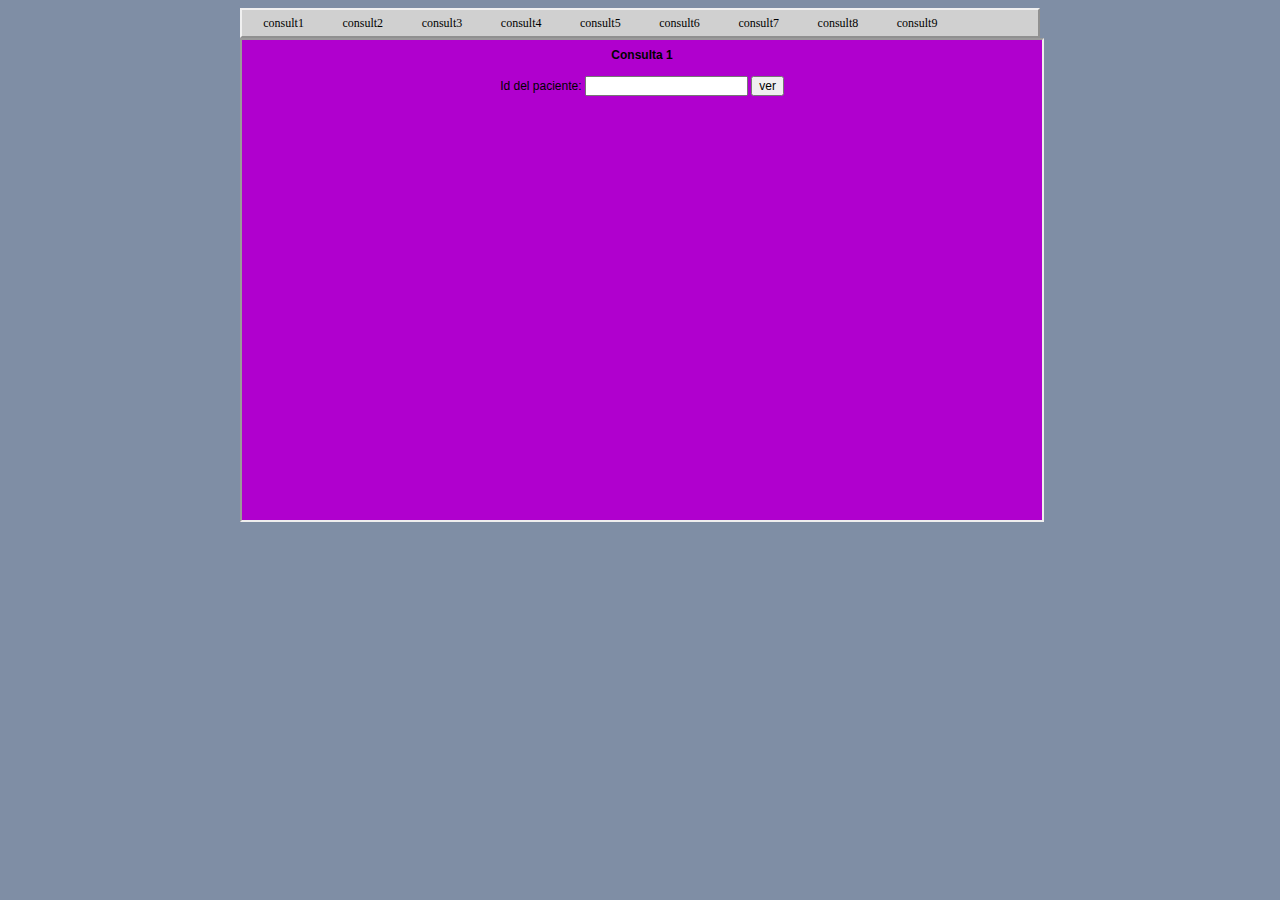
<file: Client/index.htm>
<html>
	<head>
		<title>
			WebClient
		</title>
		<style type="text/css">
			<!--
			.menuBar {
				border-right: #909090 2px solid;
				padding-right: 2px;
				border-top: #F0F0F0 2px solid;
				padding-left: 2px;
				padding-bottom: 4px;
				border-left: #F0F0F0 2px solid;
				padding-top: 4px;
				border-bottom: #909090 2px solid;
				backGround-color: #D0D0D0;
				text-align: left;
			}
			
			a {
				font-family: Verdana;
				font-size: 12px;
				color: #000000;
			}
			
			a:link {
				text-decoration: none;
			}
			
			a:visited {
				text-decoration: none;
				color: #000000;
			}
			
			a:hover {
				text-decoration: none;
				color: #000000;
			}
			
			a:active {
				text-decoration: none;
				color: #000000;
			}
			-->
		</style>
	<meta http-equiv="Content-Type" content="text/html; charset=iso-8859-1"></head>
	<body bgcolor="#7F8EA5">
		<center>
			<table width="800" height="500" border="0" cellspacing="0" cellpadding="0">
				<tr>
					<td height="20">
						<table class="menuBar" width="100%" height="20" border="0" cellspacing="0" cellpadding="0">
							<tr>
								<td width="10%" align="center">
									<a href="consult1.htm" target="sub">
										consult1
									</a>
								</td>
								<td width="10%" align="center">
									<a href="consult2.htm" target="sub">
										consult2
									</a>
								</td>
								<td width="10%" align="center">
									<a href="consult3.htm" target="sub">
										consult3
									</a>
								</td>
								<td width="10%" align="center">
									<a href="consult4.htm" target="sub">
										consult4
									</a>
								</td>
								<td width="10%" align="center">
									<a href="consult5.htm" target="sub">
										consult5
									</a>
								</td>
								<td width="10%" align="center">
									<a href="consult6.htm" target="sub">
										consult6
									</a>
								</td>
								<td width="10%" align="center">
									<a href="consult7.htm" target="sub">
										consult7
									</a>
								</td>
								<td width="10%" align="center">
									<a href="consult8.htm" target="sub">
										consult8
									</a>
								</td>
								<td width="10%" align="center">
									<a href="consult9.htm" target="sub">
										consult9
									</a>
								</td>
								<td width="10%" align="center">
									&nbsp;
								</td>
							</tr>
						</table>
					</td>
				</tr>
				<tr>
					<td height="480">
						<iFrame name="sub" width="100%" height="100%" src="consult1.htm">
						</iFrame>
					</td>
				</tr>
			</table>
		</center>
	</body>
</html>
</file>
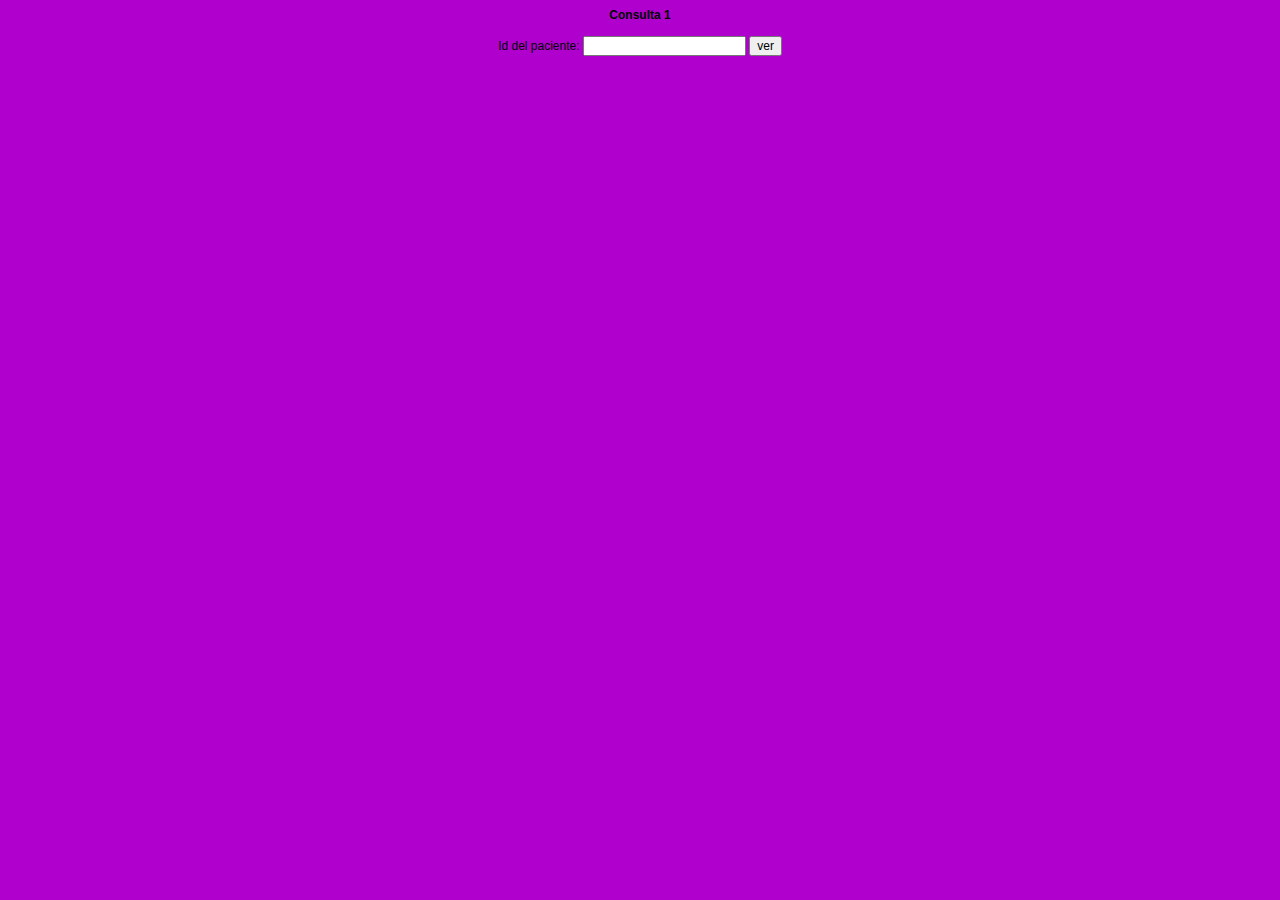
<file: Client/consult1.htm>
<html>
	<head>
		<script language="JavaScript" type="text/javascript">
			<!--
			function init() {
				fconsult.useService("http://localhost/Server/Service.asmx?WSDL", "webService", null);
			}
			
			function getResult(value) {
				fconsult.webService.callService(onResult, "Consult1", value);
			}
			
			function onResult(result) {
				if (!result.error) {
					var html = "";
					html += "<html>";
					html += "<head>";
					html += "<link href='style.css' rel='stylesheet' type='text/css'>";
					html += "<head>";
					html += "<body bgcolor='BUTTONFACE'>";
					html += "<center>";
					html += "<b>Consulta 1</b><br><br>";
					html += "Id del paciente: " + fconsult.tid.value + "<br><br>";
					html += "<table width='100%' border='1'>";
					html += "<tr>";
					html += "<th width='12%'>Id</th>";
					html += "<th width='12%'>Nombre</th>";
					html += "<th width='12%'>Apellido</th>";
					html += "<th width='12%'>Fecha de Nac.</th>";
					html += "<th width='12%'>Examen</th>";
					html += "<th width='12%'>Estado</th>";
					html += "<th width='12%'>Fecha de Exam.</th>";
					html += "<th width='12%'>Fecha de Result.</th>";
					html += "<th width='*'>&nbsp;</th>";
					html += "</tr>";
					var data = null;
					for (i=0; i<result.value.length-1; i++) {
						if (result.value[i] != "") {
							data = result.value[i].split(",");
						} else {
							break;
						}
						html += "<tr>";
						for (j=0; j<8; j++) {
							if (data[j] != undefined) {
								html += "<td width='12%'>";
								html += data[j];
								html += "</td>";
							}
						}
						html += "<td width='*'>";
						html += "&nbsp;";
						html += "</td>";
						html += "</tr>";
					}
					html += "</table>";
					html += "</center>";
					html += "</body>";
					html += "</html>";
					document.writeln(html);
				} else {
					window.alert("Id no v�lido!");
				}
			}
			-->
		</script>
	  <link href="style.css" rel="stylesheet" type="text/css">
	</head>
	<body bgcolor="BUTTONFACE" onload="init();">
		<form action="#" method="get" name="fconsult" id="fconsult" target="_self">
			<center>
				<b>Consulta 1</b><br>
				<br>
				Id del paciente: <input type="text" name="tid" id="n">
				<input type="button" onClick="getResult(new Array(fconsult.tid.value));" value="ver">
			</center>
		</form>
	</body>
</html>
</file>
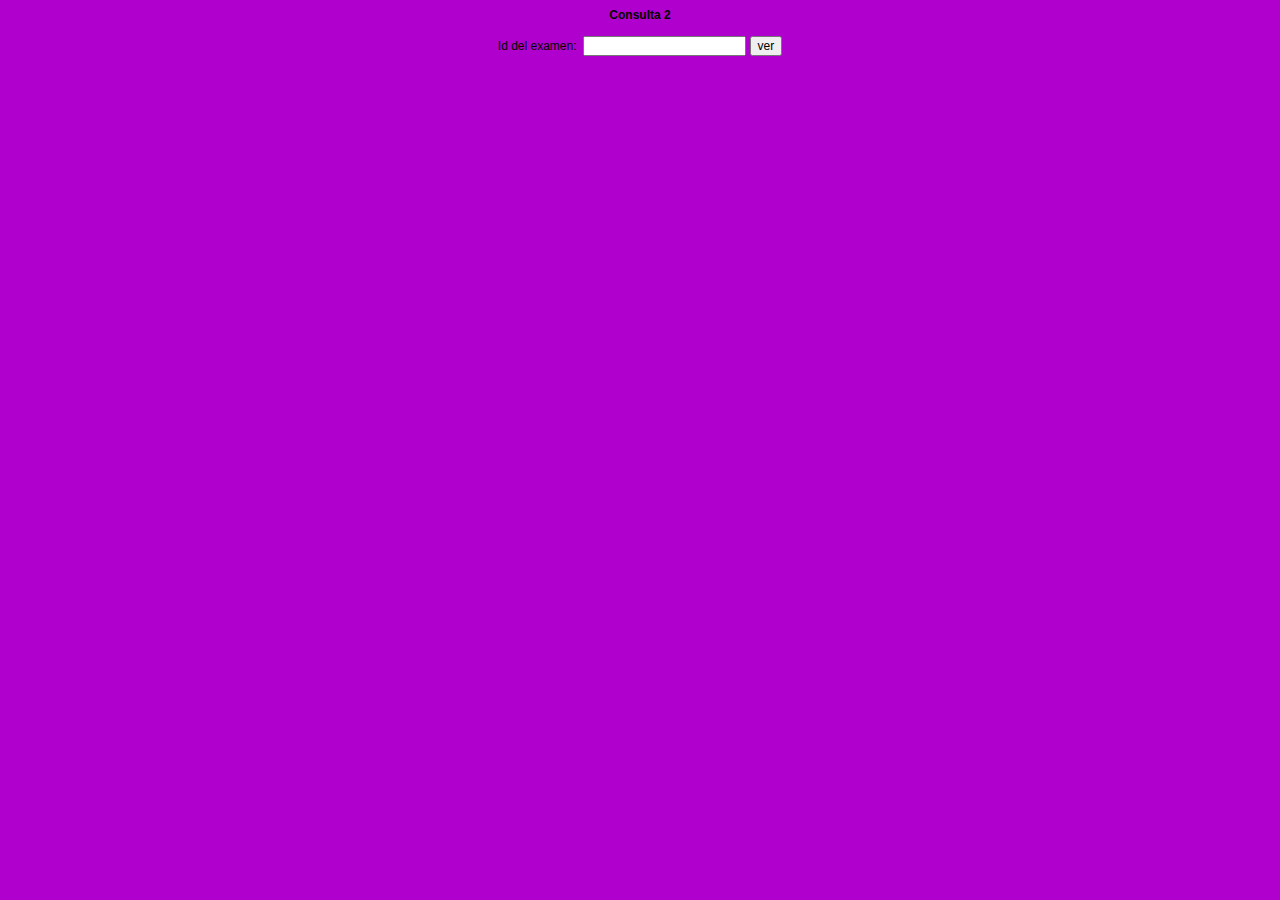
<file: Client/consult2.htm>
<html>
	<head>
		<script language="JavaScript" type="text/javascript">
			<!--
			function init() {
				fconsult.useService("http://localhost/Server/Service.asmx?WSDL", "webService", null);
			}
			
			function getResult(value) {
				fconsult.webService.callService(onResult, "Consult2", value);
			}
			
			function onResult(result) {
				if (!result.error) {
					var html = "";
					html += "<html>";
					html += "<head>";
					html += "<link href='style.css' rel='stylesheet' type='text/css'>";
					html += "<head>";
					html += "<body bgcolor='BUTTONFACE'>";
					html += "<center>";
					html += "<b>Consulta 2</b><br><br>";
					html += "Id del examen: " + fconsult.tid.value + "<br><br>";
					html += "<table width='100%' border='1'>";
					html += "<tr>";
					html += "<th width='16%'>Id</th>";
					html += "<th width='16%'>Nombre</th>";
					html += "<th width='16%'>Apellido</th>";
					html += "<th width='16%'>Estado</th>";
					html += "<th width='16%'>Id de examen</th>";
					html += "<th width='16%'>Tipo</th>";
					html += "<th width='*'>&nbsp;</th>";
					html += "</tr>";
					var data = null;
					for (i=0; i<result.value.length-1; i++) {
						if (result.value[i] != "") {
							data = result.value[i].split(",");
						} else {
							break;
						}
						html += "<tr>";
						for (j=0; j<6; j++) {
							if (data[j] != undefined) {
								html += "<td width='16%'>";
								html += data[j];
								html += "</td>";
							}
						}
						html += "<td width='*'>";
						html += "&nbsp;";
						html += "</td>";
						html += "</tr>";
					}
					html += "</table>";
					html += "</center>";
					html += "</body>";
					html += "</html>";
					document.writeln(html);
				} else {
					window.alert("Id no v�lido!");
				}
			}
			-->
		</script>
	  <link href="style.css" rel="stylesheet" type="text/css">
	</head>
	<body bgcolor="BUTTONFACE" onload="init();">
		<form action="#" method="get" name="fconsult" id="fconsult" target="_self">
			<center>
				<b>Consulta 2</b><br>
				<br>
				Id del examen:&nbsp;
				<input type="text" name="tid" id="tid">
				<input type="button" onClick="getResult(new Array(fconsult.tid.value));" value="ver">
			</center>
		</form>
	</body>
</html>
</file>
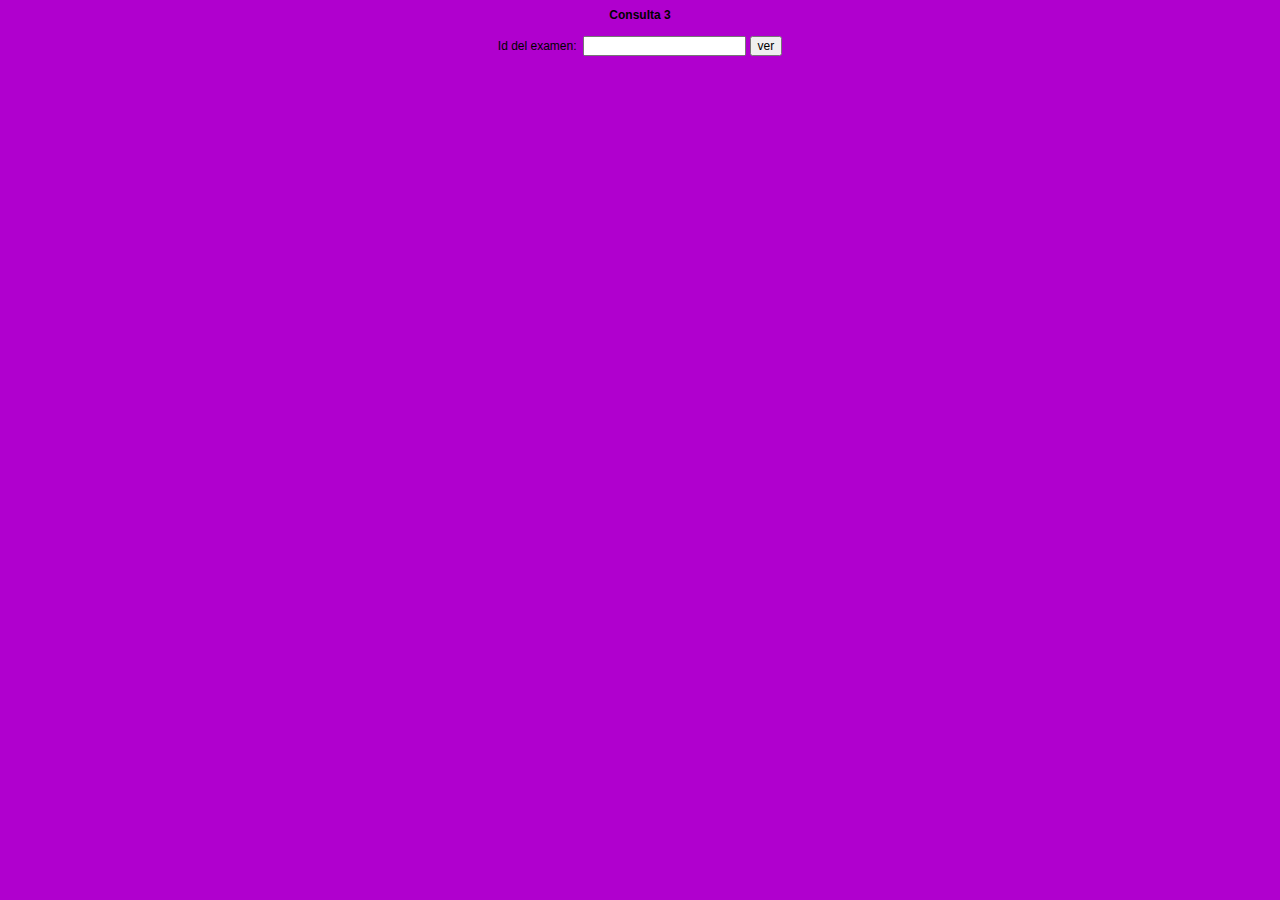
<file: Client/consult3.htm>
<html>
	<head>
		<script language="JavaScript" type="text/javascript">
			<!--
			function init() {
				fconsult.useService("http://localhost/Server/Service.asmx?WSDL", "webService", null);
			}
			
			function getResult(value) {
				fconsult.webService.callService(onResult, "Consult3", value);
			}
			
			function onResult(result) {
				if (!result.error) {
					var html = "";
					html += "<html>";
					html += "<head>";
					html += "<link href='style.css' rel='stylesheet' type='text/css'>";
					html += "<head>";
					html += "<body bgcolor='BUTTONFACE'>";
					html += "<center>";
					html += "<b>Consulta 3</b><br><br>";
					html += "Id del examen: " + fconsult.tid.value + "<br><br>";
					html += "<table width='100%' border='1'>";
					html += "<tr>";
					html += "<th width='14%'>Id</th>";
					html += "<th width='14%'>Nombre</th>";
					html += "<th width='14%'>Apellido 1</th>";
					html += "<th width='14%'>Apellido 2</th>";
					html += "<th width='14%'>Estado</th>";
					html += "<th width='14%'>Descripcion</th>";
					html += "<th width='14%'>Valor</th>";
					html += "<th width='*'>&nbsp;</th>";
					html += "</tr>";
					var data = null;
					for (i=0; i<result.value.length-1; i++) {
						if (result.value[i] != "") {
							data = result.value[i].split(",");
						} else {
							break;
						}
						html += "<tr>";
						for (j=0; j<7; j++) {
							if (data[j] != undefined) {
								html += "<td width='14%'>";
								html += data[j];
								html += "</td>";
							}
						}
						html += "<td width='*'>";
						html += "&nbsp;";
						html += "</td>";
						html += "</tr>";
					}
					html += "</table>";
					html += "</center>";
					html += "</body>";
					html += "</html>";
					document.writeln(html);
				} else {
					window.alert("Id no v�lido!");
				}
			}
			-->
		</script>
	  <link href="style.css" rel="stylesheet" type="text/css">
	</head>
	<body bgcolor="BUTTONFACE" onload="init();">
		<form action="#" method="get" name="fconsult" id="fconsult" target="_self">
			<center>
				<b>Consulta 3</b><br>
				<br>
				Id del examen:&nbsp;
				<input type="text" name="tid" id="tid">
				<input type="button" onClick="getResult(new Array(fconsult.tid.value));" value="ver">
			</center>
		</form>
	</body>
</html>
</file>
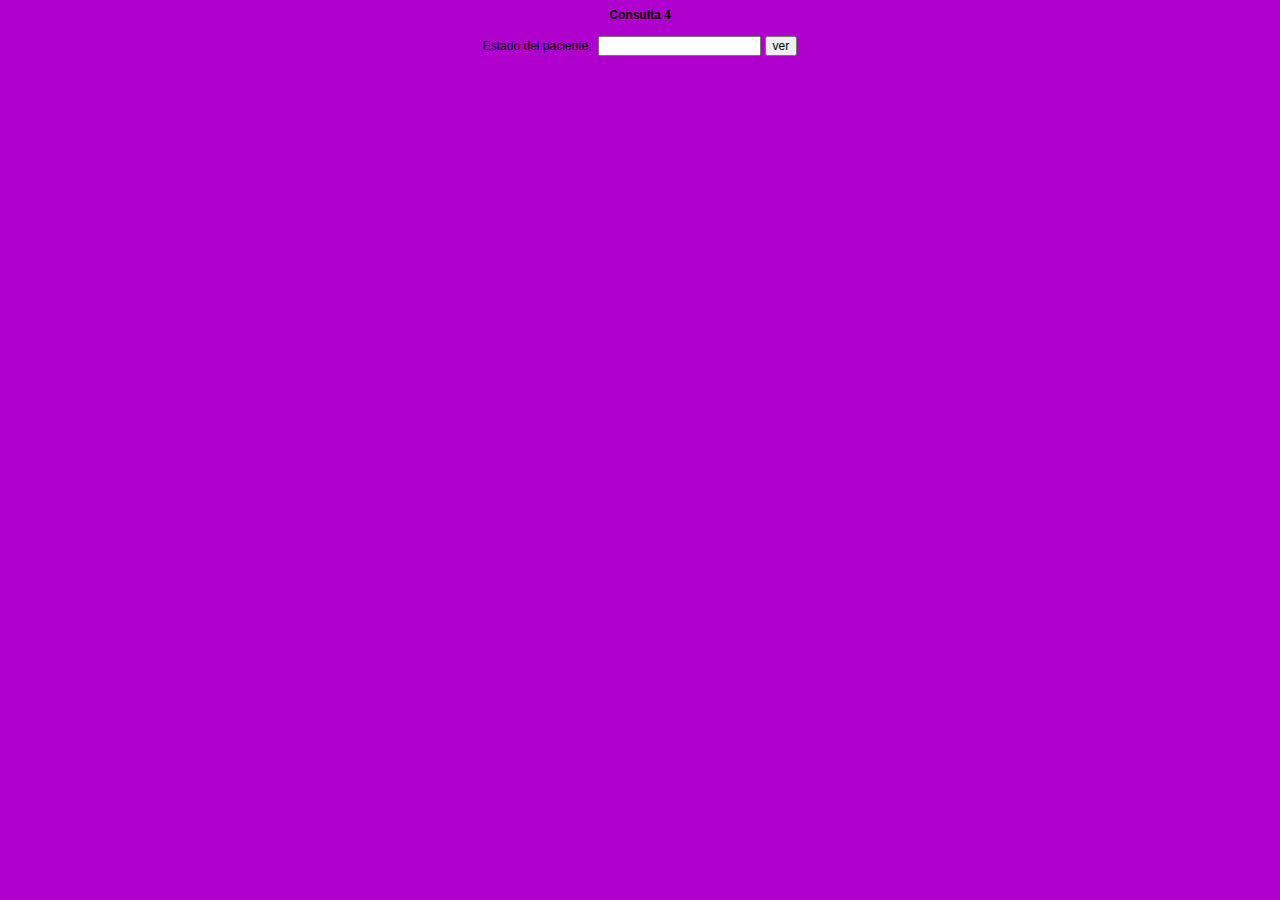
<file: Client/consult4.htm>
<html>
	<head>
		<script language="JavaScript" type="text/javascript">
			<!--
			function init() {
				fconsult.useService("http://localhost/Server/Service.asmx?WSDL", "webService", null);
			}
			
			function getResult(value) {
				fconsult.webService.callService(onResult, "Consult4", value);
			}
			
			function onResult(result) {
				if (!result.error) {
					var html = "";
					html += "<html>";
					html += "<head>";
					html += "<link href='style.css' rel='stylesheet' type='text/css'>";
					html += "<head>";
					html += "<body bgcolor='BUTTONFACE'>";
					html += "<center>";
					html += "<b>Consulta 4</b><br><br>";
					html += "Estado del paciente: " + fconsult.tstate.value + "<br><br>";
					html += "<table width='100%' border='1'>";
					html += "<tr>";
					html += "<th width='16%'>Id</th>";
					html += "<th width='16%'>Nombre</th>";
					html += "<th width='16%'>Apellido 1</th>";
					html += "<th width='16%'>Estado</th>";
					html += "<th width='16%'>Examen</th>";
					html += "<th width='16%'>Tipo</th>";
					html += "<th width='*'>&nbsp;</th>";
					html += "</tr>";
					var data = null;
					for (i=0; i<result.value.length-1; i++) {
						if (result.value[i] != "") {
							data = result.value[i].split(",");
						} else {
							break;
						}
						html += "<tr>";
						for (j=0; j<6; j++) {
							if (data[j] != undefined) {
								html += "<td width='16%'>";
								html += data[j];
								html += "</td>";
							}
						}
						html += "<td width='*'>";
						html += "&nbsp;";
						html += "</td>";
						html += "</tr>";
					}
					html += "</table>";
					html += "</center>";
					html += "</body>";
					html += "</html>";
					document.writeln(html);
				} else {
					window.alert("Estado no v�lido!");
				}
			}
			-->
		</script>
	  <link href="style.css" rel="stylesheet" type="text/css">
	</head>
	<body bgcolor="BUTTONFACE" onload="init();">
		<form action="#" method="get" name="fconsult" id="fconsult" target="_self">
			<center>
				<b>Consulta 4</b><br>
				<br>
				Estado del paciente:&nbsp;
				<input type="text" name="tstate" id="tstate">
				<input type="button" onClick="getResult(new Array(fconsult.tstate.value));" value="ver">
			</center>
		</form>
	</body>
</html>
</file>
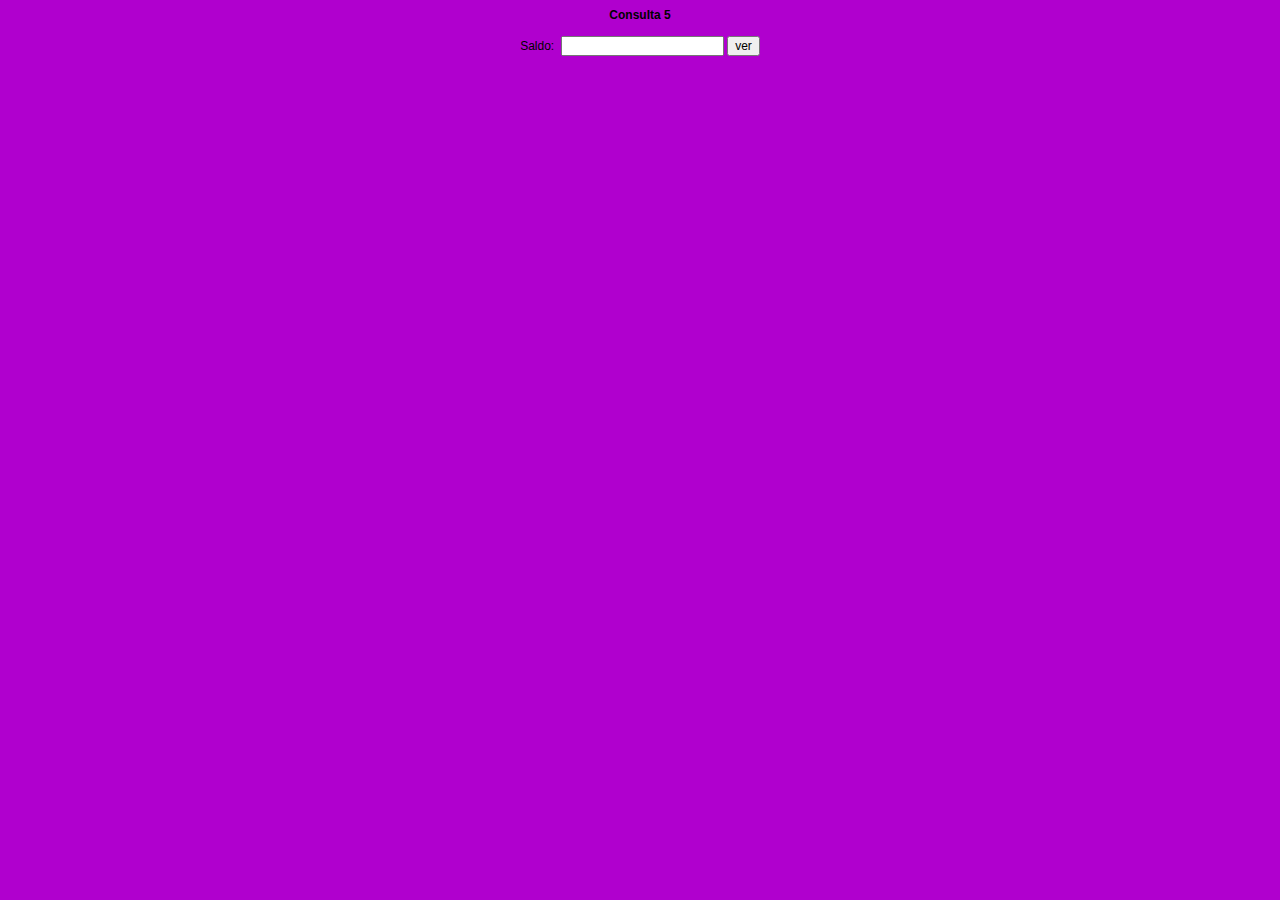
<file: Client/consult5.htm>
<html>
	<head>
		<script language="JavaScript" type="text/javascript">
			<!--
			function init() {
				fconsult.useService("http://localhost/Server/Service.asmx?WSDL", "webService", null);
			}
			
			function getResult(value) {
				fconsult.webService.callService(onResult, "Consult5", value);
			}
			
			function onResult(result) {
				if (!result.error) {
					var html = "";
					html += "<html>";
					html += "<head>";
					html += "<link href='style.css' rel='stylesheet' type='text/css'>";
					html += "<head>";
					html += "<body bgcolor='BUTTONFACE'>";
					html += "<center>";
					html += "<b>Consulta 5</b><br><br>";
					html += "Saldo: " + fconsult.tvalue.value + "<br><br>";
					html += "<table width='100%' border='1'>";
					html += "<tr>";
					html += "<th width='12%'>Nombre</th>";
					html += "<th width='12%'>Apellido</th>";
					html += "<th width='12%'>Cedula</th>";
					html += "<th width='12%'>Direccion</th>";
					html += "<th width='12%'>Departamento</th>";
					html += "<th width='12%'>Especialidad</th>";
					html += "<th width='12%'>Descripcion</th>";
					html += "<th width='12%'>Saldo</th>";
					html += "<th width='*'>&nbsp;</th>";
					html += "</tr>";
					var data = null;
					for (i=0; i<result.value.length-1; i++) {
						if (result.value[i] != "") {
							data = result.value[i].split(",");
						} else {
							break;
						}
						html += "<tr>";
						for (j=0; j<8; j++) {
							if (data[j] != undefined) {
								html += "<td width='12%'>";
								html += data[j];
								html += "</td>";
							}
						}
						html += "<td width='*'>";
						html += "&nbsp;";
						html += "</td>";
						html += "</tr>";
					}
					html += "</table>";
					html += "</center>";
					html += "</body>";
					html += "</html>";
					document.writeln(html);
				} else {
					window.alert("Saldo no v�lido!");
				}
			}
			-->
		</script>
	  <link href="style.css" rel="stylesheet" type="text/css">
	</head>
	<body bgcolor="BUTTONFACE" onload="init();">
		<form action="#" method="get" name="fconsult" id="fconsult" target="_self">
			<center>
				<b>Consulta 5</b><br>
				<br>
				Saldo:&nbsp;
				<input type="text" name="tvalue" id="tvalue">
				<input type="button" onClick="getResult(new Array(fconsult.tvalue.value));" value="ver">
			</center>
		</form>
	</body>
</html>
</file>
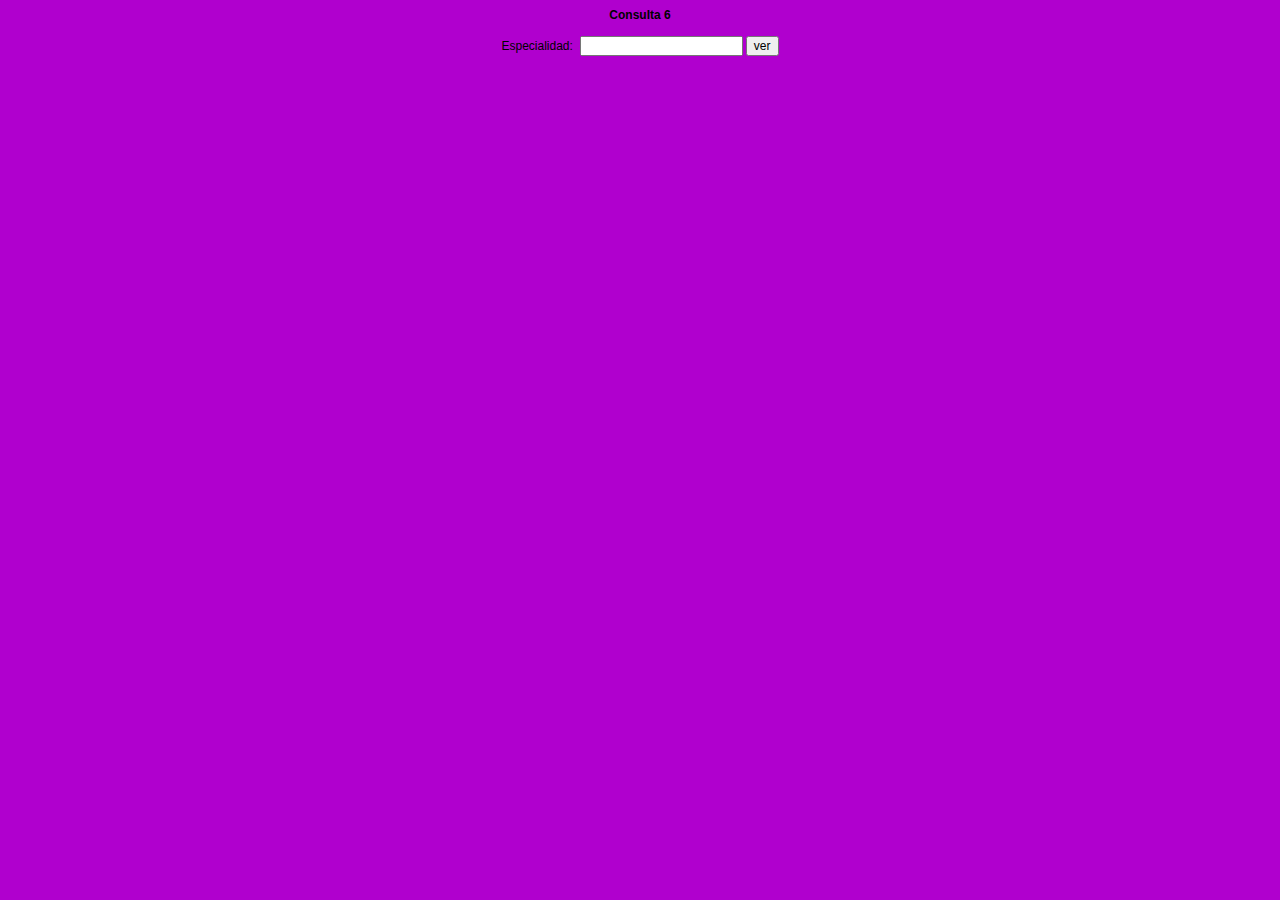
<file: Client/consult6.htm>
<html>
	<head>
		<script language="JavaScript" type="text/javascript">
			<!--
			function init() {
				fconsult.useService("http://localhost/Server/Service.asmx?WSDL", "webService", null);
			}
			
			function getResult(value) {
				fconsult.webService.callService(onResult, "Consult6", value);
			}
			
			function onResult(result) {
				if (!result.error) {
					var html = "";
					html += "<html>";
					html += "<head>";
					html += "<link href='style.css' rel='stylesheet' type='text/css'>";
					html += "<head>";
					html += "<body bgcolor='BUTTONFACE'>";
					html += "<center>";
					html += "<b>Consulta 6</b><br><br>";
					html += "Especialidad: " + fconsult.tspec.value + "<br><br>";
					html += "<table width='100%' border='1'>";
					html += "<tr>";
					html += "<th width='12%'>Nombre</th>";
					html += "<th width='12%'>Apellido</th>";
					html += "<th width='12%'>Cedula</th>";
					html += "<th width='12%'>Direccion</th>";
					html += "<th width='12%'>Departamento</th>";
					html += "<th width='12%'>Especialidad</th>";
					html += "<th width='12%'>Descripcion</th>";
					html += "<th width='12%'>Saldo</th>";
					html += "<th width='*'>&nbsp;</th>";
					html += "</tr>";
					var data = null;
					for (i=0; i<result.value.length-1; i++) {
						if (result.value[i] != "") {
							data = result.value[i].split(",");
						} else {
							break;
						}
						html += "<tr>";
						for (j=0; j<8; j++) {
							if (data[j] != undefined) {
								html += "<td width='12%'>";
								html += data[j];
								html += "</td>";
							}
						}
						html += "<td width='*'>";
						html += "&nbsp;";
						html += "</td>";
						html += "</tr>";
					}
					html += "</table>";
					html += "</center>";
					html += "</body>";
					html += "</html>";
					document.writeln(html);
				} else {
					window.alert("Especialidad no v�lida!");
				}
			}
			-->
		</script>
	  <link href="style.css" rel="stylesheet" type="text/css">
	</head>
	<body bgcolor="BUTTONFACE" onload="init();">
		<form action="#" method="get" name="fconsult" id="fconsult" target="_self">
			<center>
				<b>Consulta 6</b><br>
				<br>
				Especialidad:&nbsp;
				<input type="text" name="tspec" id="tspec">
				<input type="button" onClick="getResult(new Array(fconsult.tspec.value));" value="ver">
			</center>
		</form>
	</body>
</html>
</file>
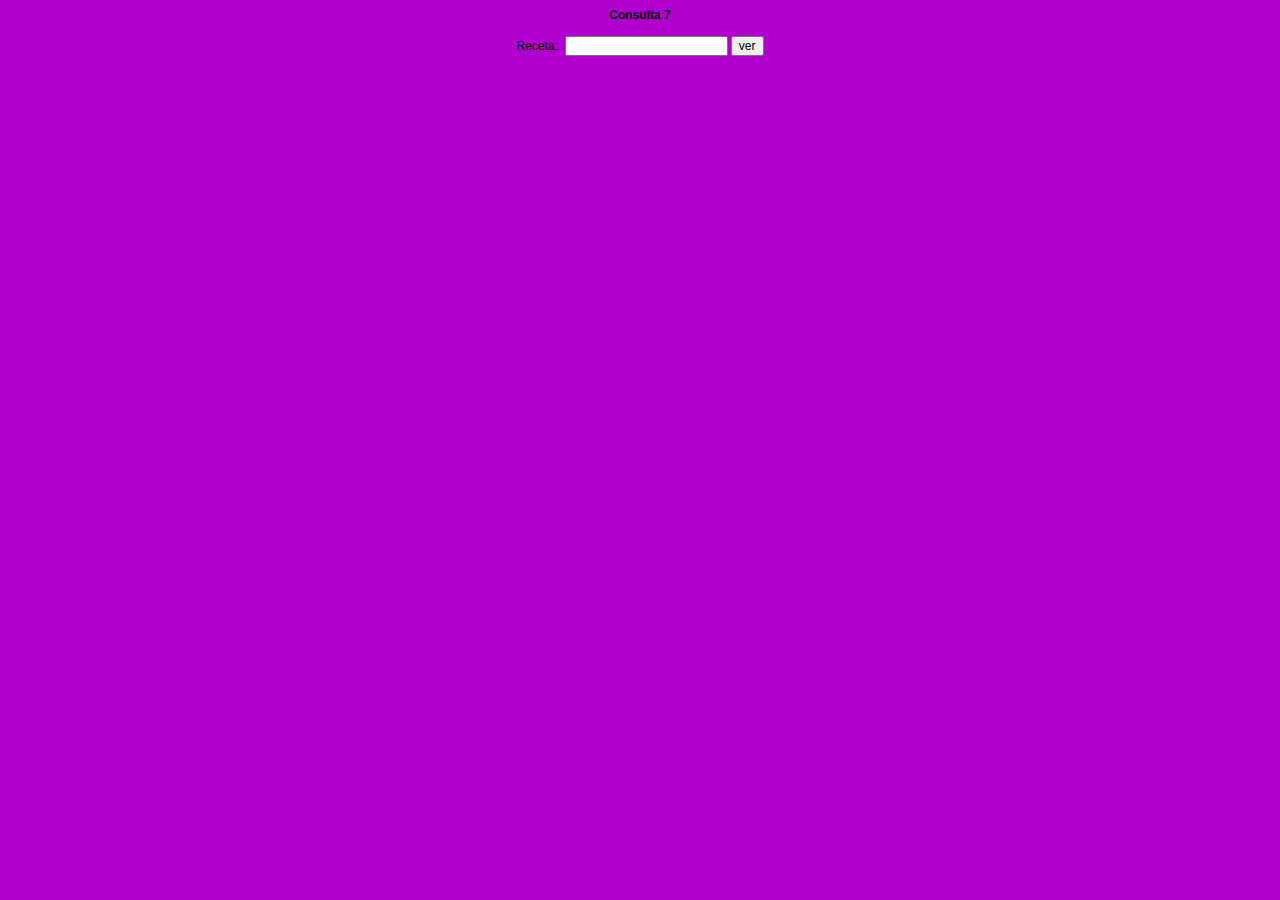
<file: Client/consult7.htm>
<html>
	<head>
		<script language="JavaScript" type="text/javascript">
			<!--
			function init() {
				fconsult.useService("http://localhost/Server/Service.asmx?WSDL", "webService", null);
			}
			
			function getResult(value) {
				fconsult.webService.callService(onResult, "Consult7", value);
			}
			
			function onResult(result) {
				if (!result.error) {
					var html = "";
					html += "<html>";
					html += "<head>";
					html += "<link href='style.css' rel='stylesheet' type='text/css'>";
					html += "<head>";
					html += "<body bgcolor='BUTTONFACE'>";
					html += "<center>";
					html += "<b>Consulta 7</b><br><br>";
					html += "Receta: " + fconsult.trecipe.value + "<br><br>";
					html += "<table width='100%' border='1'>";
					html += "<tr>";
					html += "<th width='14%'>Nombre</th>";
					html += "<th width='14%'>Apellido</th>";
					html += "<th width='14%'>Domicilio</th>";
					html += "<th width='14%'>Telefono</th>";
					html += "<th width='14%'>Receta</th>";
					html += "<th width='14%'>Tipo</th>";
					html += "<th width='14%'>Cantidad</th>";
					html += "<th width='*'>&nbsp;</th>";
					html += "</tr>";
					var data = null;
					for (i=0; i<result.value.length-1; i++) {
						if (result.value[i] != "") {
							data = result.value[i].split(",");
						} else {
							break;
						}
						html += "<tr>";
						for (j=0; j<7; j++) {
							if (data[j] != undefined) {
								html += "<td width='14%'>";
								html += data[j];
								html += "</td>";
							}
						}
						html += "<td width='*'>";
						html += "&nbsp;";
						html += "</td>";
						html += "</tr>";
					}
					html += "</table>";
					html += "</center>";
					html += "</body>";
					html += "</html>";
					document.writeln(html);
				} else {
					window.alert("Receta no v�lida!");
				}
			}
			-->
		</script>
	  <link href="style.css" rel="stylesheet" type="text/css">
	</head>
	<body bgcolor="BUTTONFACE" onload="init();">
		<form action="#" method="get" name="fconsult" id="fconsult" target="_self">
			<center>
				<b>Consulta 7</b><br>
				<br>
				Receta:&nbsp;
				<input type="text" name="trecipe" id="trecipe">
				<input type="button" onClick="getResult(new Array(fconsult.trecipe.value));" value="ver">
			</center>
		</form>
	</body>
</html>
</file>
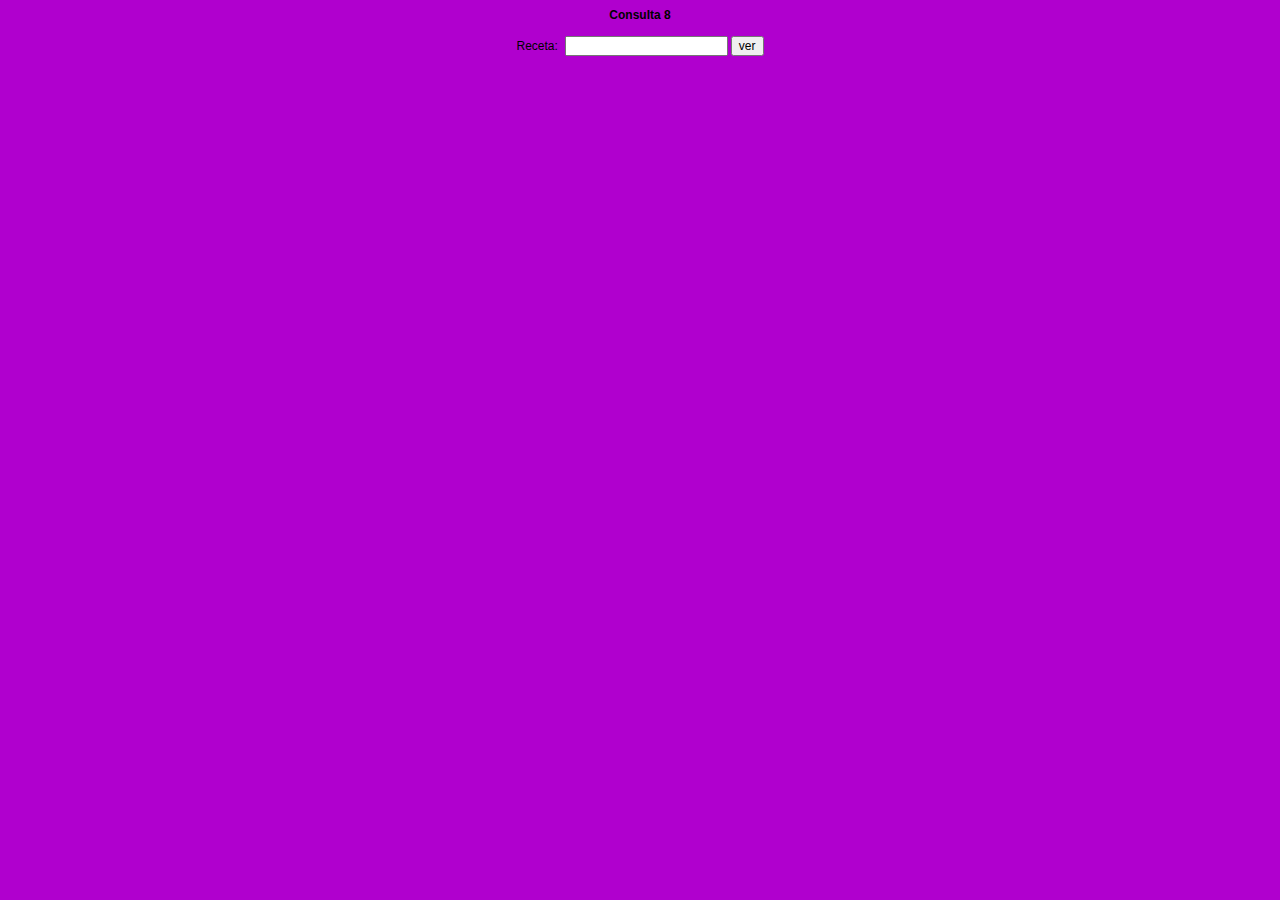
<file: Client/consult8.htm>
<html>
	<head>
		<script language="JavaScript" type="text/javascript">
			<!--
			function init() {
				fconsult.useService("http://localhost/Server/Service.asmx?WSDL", "webService", null);
			}
			
			function getResult(value) {
				fconsult.webService.callService(onResult, "Consult8", value);
			}
			
			function onResult(result) {
				if (!result.error) {
					var html = "";
					html += "<html>";
					html += "<head>";
					html += "<link href='style.css' rel='stylesheet' type='text/css'>";
					html += "<head>";
					html += "<body bgcolor='BUTTONFACE'>";
					html += "<center>";
					html += "<b>Consulta 8</b><br><br>";
					html += "Reseta: " + fconsult.trecipe.value + "<br><br>";
					html += "<table width='100%' border='1'>";
					html += "<tr>";
					html += "<th width='14%'>Nombre</th>";
					html += "<th width='14%'>Apellido</th>";
					html += "<th width='14%'>Domicilio</th>";
					html += "<th width='14%'>Telefono</th>";
					html += "<th width='14%'>Receta</th>";
					html += "<th width='14%'>Tipo</th>";
					html += "<th width='14%'>Cantidad</th>";
					html += "<th width='*'>&nbsp;</th>";
					html += "</tr>";
					var data = null;
					for (i=0; i<result.value.length-1; i++) {
						if (result.value[i] != "") {
							data = result.value[i].split(",");
						} else {
							break;
						}
						html += "<tr>";
						for (j=0; j<7; j++) {
							if (data[j] != undefined) {
								html += "<td width='14%'>";
								html += data[j];
								html += "</td>";
							}
						}
						html += "<td width='*'>";
						html += "&nbsp;";
						html += "</td>";
						html += "</tr>";
					}
					html += "</table>";
					html += "</center>";
					html += "</body>";
					html += "</html>";
				document.writeln(html);
				} else {
					window.alert("Receta no v�lida!");
				}
			}
			-->
		</script>
	  <link href="style.css" rel="stylesheet" type="text/css">
	</head>
	<body bgcolor="BUTTONFACE" onload="init();">
		<form action="#" method="get" name="fconsult" id="fconsult" target="_self">
			<center>
				<b>Consulta 8</b><br>
				<br>
				Receta:&nbsp;
				<input type="text" name="trecipe" id="trecipe">
				<input type="button" onClick="getResult(new Array(fconsult.trecipe.value));" value="ver">
			</center>
		</form>
	</body>
</html>
</file>
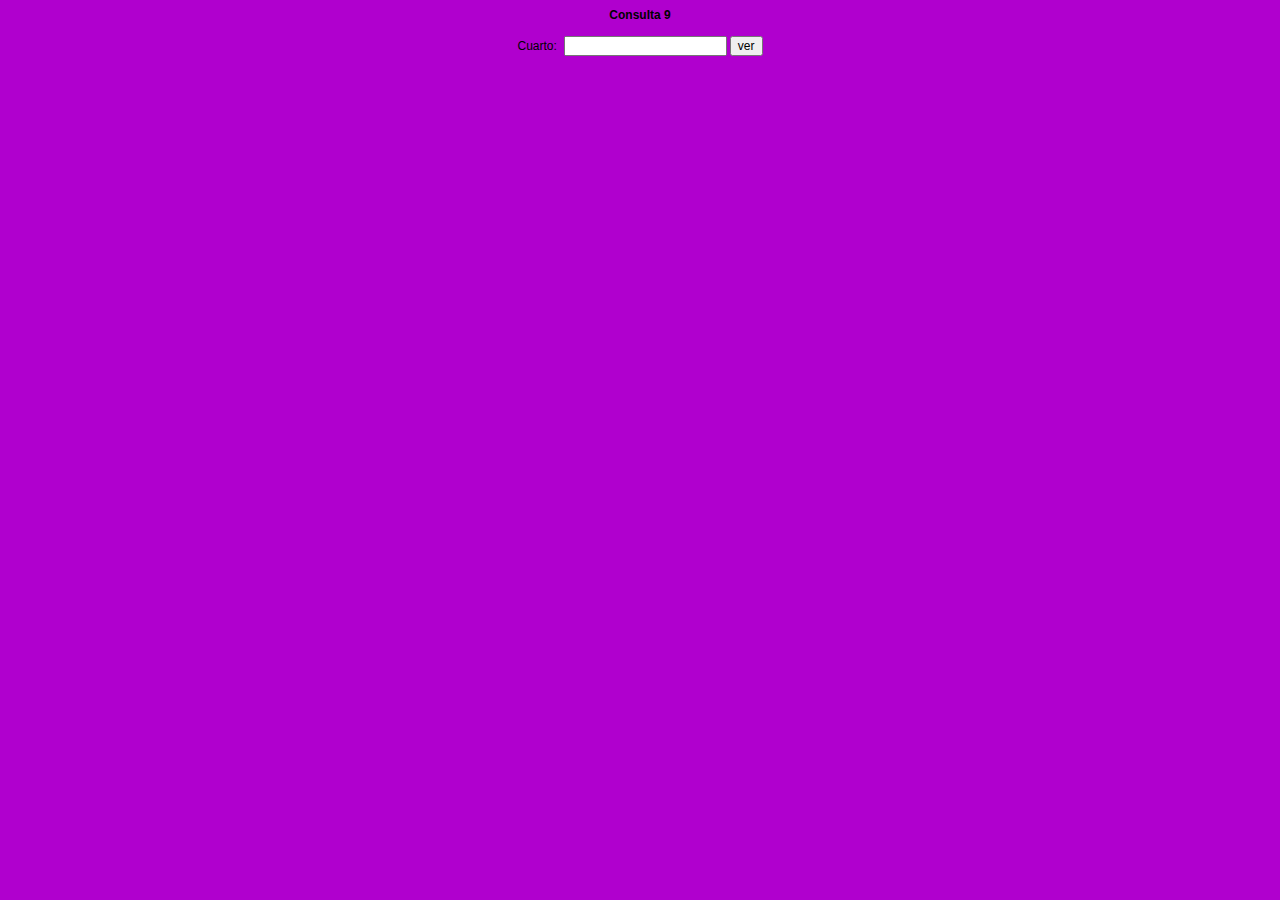
<file: Client/consult9.htm>
<html>
	<head>
		<script language="JavaScript" type="text/javascript">
			<!--
			function init() {
				fconsult.useService("http://localhost/Server/Service.asmx?WSDL", "webService", null);
			}
			
			function getResult(value) {
				fconsult.webService.callService(onResult, "Consult9", value);
			}
			
			function onResult(result) {
				if (!result.error) {
					var html = "";
					html += "<html>";
					html += "<head>";
					html += "<link href='style.css' rel='stylesheet' type='text/css'>";
					html += "<head>";
					html += "<body bgcolor='BUTTONFACE'>";
					html += "<center>";
					html += "<b>Consulta 9</b><br><br>";
					html += "Cuarto: " + fconsult.troom.value + "<br><br>";
					html += "<table width='100%' border='1'>";
					html += "<tr>";
					html += "<th width='12%'>Equipo</th>";
					html += "<th width='12%'>Descripcion</th>";
					html += "<th width='12%'>Cuarto</th>";
					html += "<th width='12%'>Estado</th>";
					html += "<th width='12%'>Disponibilidad</th>";
					html += "<th width='12%'>Cantidad</th>";
					html += "<th width='12%'>Fecha</th>";
					html += "<th width='12%'>Costo</th>";
					html += "<th width='*'>&nbsp;</th>";
					html += "</tr>";
					var data = null;
					for (i=0; i<result.value.length-1; i++) {
						if (result.value[i] != "") {
							data = result.value[i].split(",");
						} else {
							break;
						}
						html += "<tr>";
						for (j=0; j<8; j++) {
							if (data[j] != undefined) {
								html += "<td width='12%'>";
								html += data[j];
								html += "</td>";
							}
						}
						html += "<td width='*'>";
						html += "&nbsp;";
						html += "</td>";
						html += "</tr>";
					}
					html += "</table>";
					html += "</center>";
					html += "</body>";
					html += "</html>";
					document.writeln(html);
				} else {
					window.alert("Cuarto no v�lido!");
				}
			}
			-->
		</script>
	  <link href="style.css" rel="stylesheet" type="text/css">
	</head>
	<body bgcolor="BUTTONFACE" onload="init();">
		<form action="#" method="get" name="fconsult" id="fconsult" target="_self">
			<center>
				<b>Consulta 9</b><br>
				<br>
				Cuarto:&nbsp;
				<input type="text" name="troom" id="troom">
				<input type="button" onClick="getResult(new Array(fconsult.troom.value));" value="ver">
			</center>
		</form>
	</body>
</html>
</file>
<file: Client/style.css>
form {
	behavior: url("webservice.htc");
}

body, input, th, td {
	font-family: Verdana, Arial, Helvetica, sans-serif;
	font-size: 12px;
}
</file>
